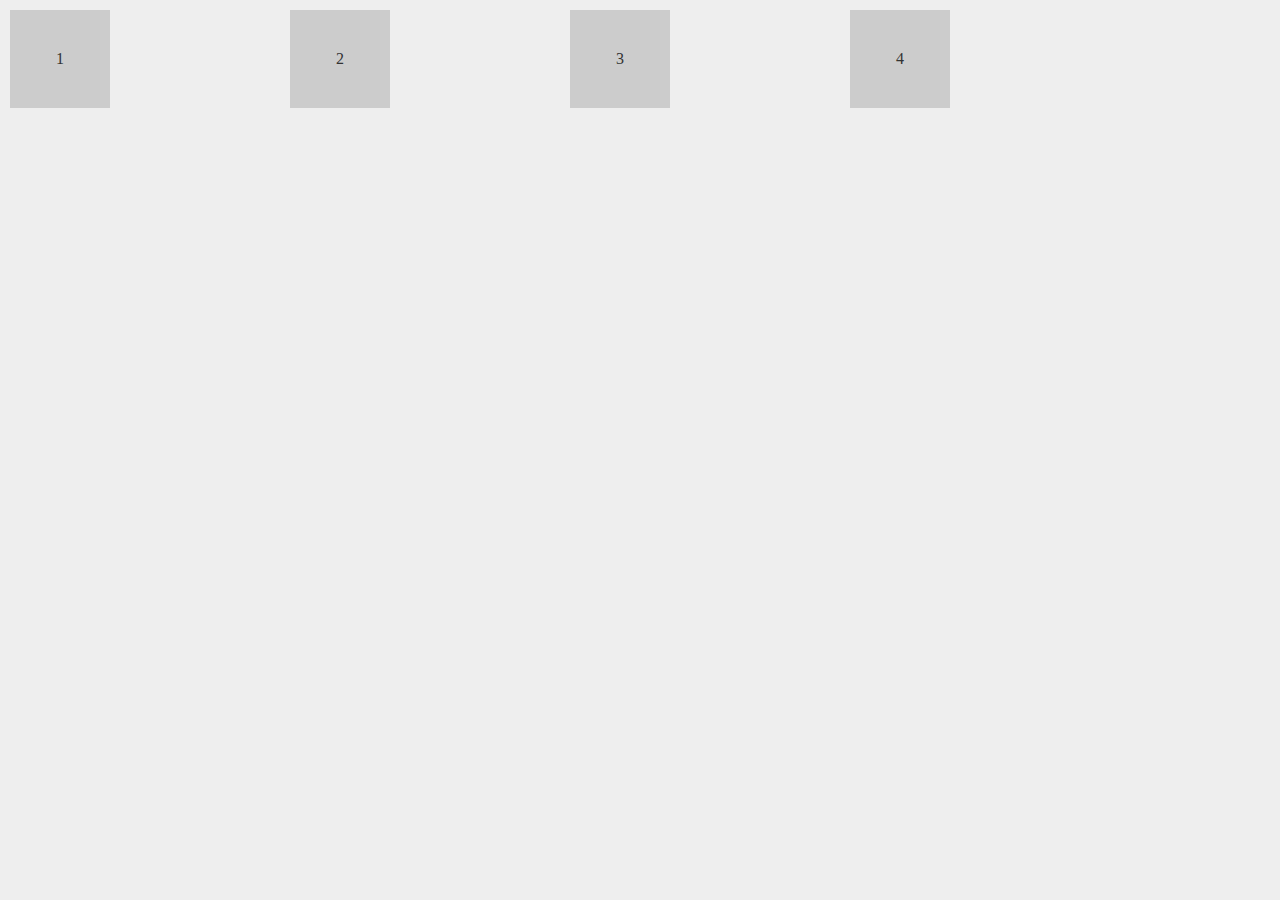
<file: index.html>
<!DOCTYPE html>
<html lang="en">
  <head>
    <title>The Net Ninja - CSS Flexbox</title>
    <link rel="stylesheet" type="text/css" href="style.css" />
  </head>
  <body>
    <div class="wrapper">
      
      <section id="blocks">
        <div class="one">1</div>
        <div class="two">2</div>
        <div class="three">3</div>
        <div class="four">4</div>
      </section>

    </div>
  </body>
</html>
</file>
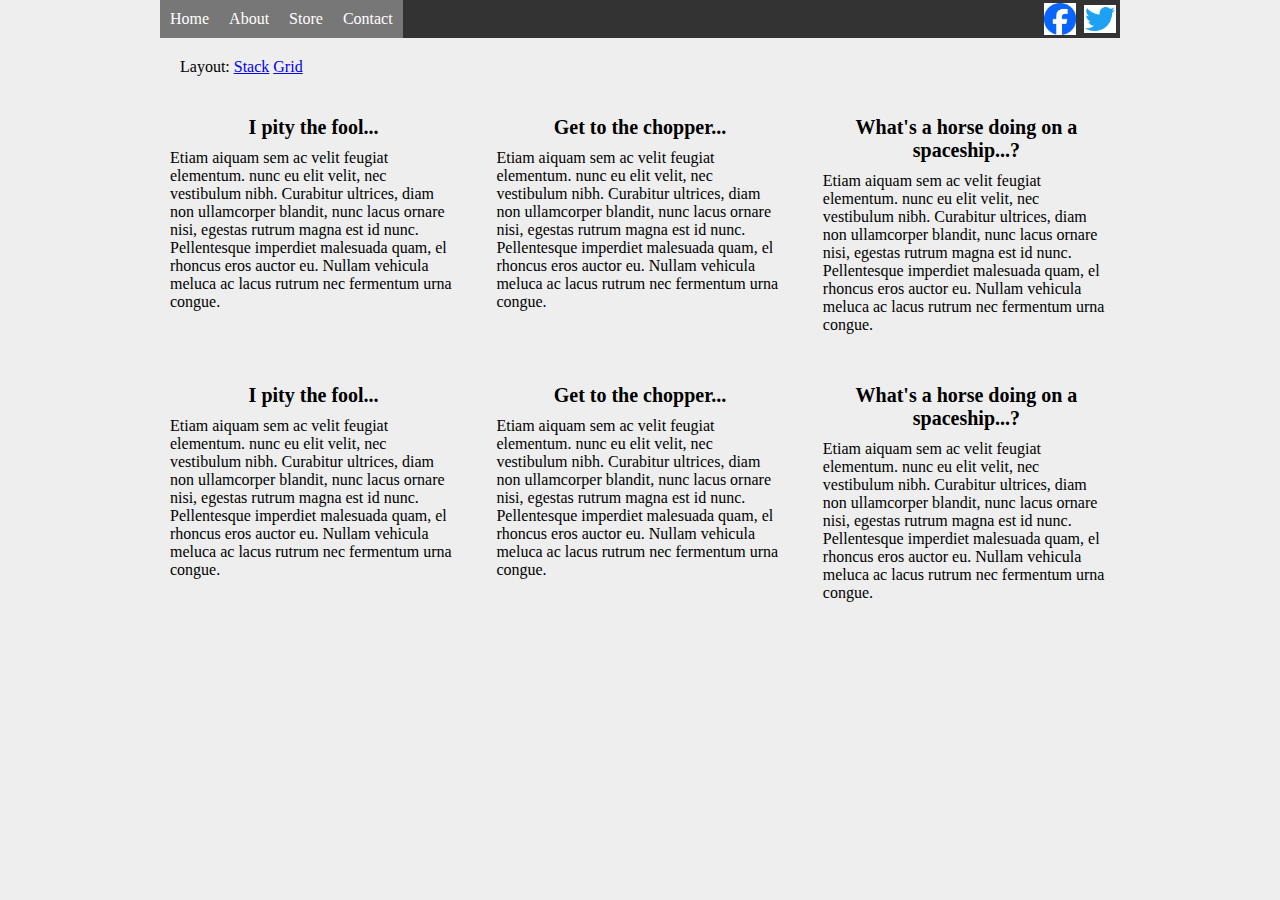
<file: example3/grid-vs-stack.html>
<!DOCTYPE html>
<html lang="en">
<head>
    <title>The Net Ninja - CSS Flexbox</title>
    <link rel="stylesheet" type="text/css" href="style.css">
    <script src="https://code.jquery.com/jquery-1.12.1.js"></script>
</head>
<body>
    <div class="wrapper">
      
        <nav>
        <ul>
          <li><a href="">Home</a></li>
          <li><a href="">About</a></li>
          <li><a href="">Store</a></li>
          <li><a href="">Contact</a></li>
        </ul>

        <ul class="social">
          <li><a href="" class="fb">Facebook</a></li>
          <li><a href="" class="tw">Twitter</a></li>
        </ul>
      </nav>

      <div style="margin: 20px;">
        <span>Layout: </span>
        <a href="#" class="stack">Stack</a>
        <a href="#" class="grid">Grid</a>
      </div>

      <section id="blocks">
        <article>
            <h2>I pity the fool...</h2>
            <p>Etiam aiquam sem ac velit feugiat elementum. nunc eu elit velit, nec vestibulum nibh. Curabitur ultrices, diam non ullamcorper blandit, nunc lacus ornare nisi, egestas rutrum magna est id nunc. Pellentesque imperdiet malesuada quam, el rhoncus eros auctor eu. Nullam vehicula meluca ac lacus rutrum nec fermentum urna congue.</p>
        </article>
        <article>
            <h2>Get to the chopper...</h2>
            <p>Etiam aiquam sem ac velit feugiat elementum. nunc eu elit velit, nec vestibulum nibh. Curabitur ultrices, diam non ullamcorper blandit, nunc lacus ornare nisi, egestas rutrum magna est id nunc. Pellentesque imperdiet malesuada quam, el rhoncus eros auctor eu. Nullam vehicula meluca ac lacus rutrum nec fermentum urna congue.</p>
        </article>
        <article>
            <h2>What's a horse doing on a spaceship...?</h2>
        <p>Etiam aiquam sem ac velit feugiat elementum. nunc eu elit velit, nec vestibulum nibh. Curabitur ultrices, diam non ullamcorper blandit, nunc lacus ornare nisi, egestas rutrum magna est id nunc. Pellentesque imperdiet malesuada quam, el rhoncus eros auctor eu. Nullam vehicula meluca ac lacus rutrum nec fermentum urna congue.</p>
        </article>
        <article>
            <h2>I pity the fool...</h2>
            <p>Etiam aiquam sem ac velit feugiat elementum. nunc eu elit velit, nec vestibulum nibh. Curabitur ultrices, diam non ullamcorper blandit, nunc lacus ornare nisi, egestas rutrum magna est id nunc. Pellentesque imperdiet malesuada quam, el rhoncus eros auctor eu. Nullam vehicula meluca ac lacus rutrum nec fermentum urna congue.</p>
        </article>
                <article>
            <h2>Get to the chopper...</h2>
            <p>Etiam aiquam sem ac velit feugiat elementum. nunc eu elit velit, nec vestibulum nibh. Curabitur ultrices, diam non ullamcorper blandit, nunc lacus ornare nisi, egestas rutrum magna est id nunc. Pellentesque imperdiet malesuada quam, el rhoncus eros auctor eu. Nullam vehicula meluca ac lacus rutrum nec fermentum urna congue.</p>
        </article>
                <article>
            <h2>What's a horse doing on a spaceship...?</h2>
        <p>Etiam aiquam sem ac velit feugiat elementum. nunc eu elit velit, nec vestibulum nibh. Curabitur ultrices, diam non ullamcorper blandit, nunc lacus ornare nisi, egestas rutrum magna est id nunc. Pellentesque imperdiet malesuada quam, el rhoncus eros auctor eu. Nullam vehicula meluca ac lacus rutrum nec fermentum urna congue.</p>
        </article>
      </section>
    
    </div>
    <script>
        $("a.stack").on("click", function(){
            $("article").addClass("stack");
        });
                $("a.grid").on("click", function(){
            $("article").removeClass("stack");
        });
    </script>

</body>
</html>
</file>
<file: style.css>
*{
  font-family: verdana;
  margin: 0;
}

body{
  background: #eee;
  color: #333;
}

.wrapper{
  width: 100%;
  max-width: 960px;
}

#blocks{
  display: flex;
  margin: 10px;
  justify-content: space-between;
}

#blocks div{
  flex: 0 0 100px;
  padding: 40px 0;
  text-align: center;
  background: #ccc;
}

.one{order: 0;}
.two{order: 0;}
.three{order: 0;}
.four{order: 0;}
</file>
<file: example3/style.css>
*{
  font-family: verdana;
  margin: 0;
}

body{
  background: #eee;
}

.wrapper{
  width: 100%;
  max-width: 960px;
  margin: 0 auto;
}

/* menu base styles */

nav{
  background: #333;
}

nav ul{
  list-style-type: none;
  padding: 0;
}

nav a{
  text-decoration: none;
  text-align: center; 
  color: #fff;
  display: block;
  padding: 10px;
  background-color: #777;
}

nav a:hover{
  background-color: #555;
}

/* social menu base styles */

a.tw{
  background: url(img/tw.png) no-repeat center;
  background-size: 80%;
}

a.fb{
  background: url(img/fb.png) no-repeat center;
  background-size: 80%;
}

.social a{
  text-indent: -10000px;
}

.social{
  max-width: 80px;
  margin: 0 auto; /* do at end */
}

/* grid vs flex base styles */

#blocks{
  marin: 20px;
}

article{
  bbackground: #fff;
  margin-bottom: 20px;
  padding: 10px;
  box-sizing: border-box;
}

article h2{
  text-align: center;
  font-size: 20px;
  margin: 10px 0;
}

/* flex base styles */

nav ul.social{
  flex: 1 1 0;
  display: flex;
}

nav ul.social li{
  flex: 1 1 0;
}

 @media screen and (min-width: 768px){

nav ul{
  display: flex;
}

nav li{
  flex: 1 1 0;
}

nav{
  display: flex;
  justify-content: space-between;
}

.social{
  margin: 0;
}

#blocks{
  display: flex;
  flex-wrap: wrap;
  justify-content: space-between;
}

article{
  flex: 0 1 32%;
  transition: flex-basis 0.2s linear;
}

article.stack{
  flex: 0 1 100%;
}

 } /* end media 768 */
</file>
